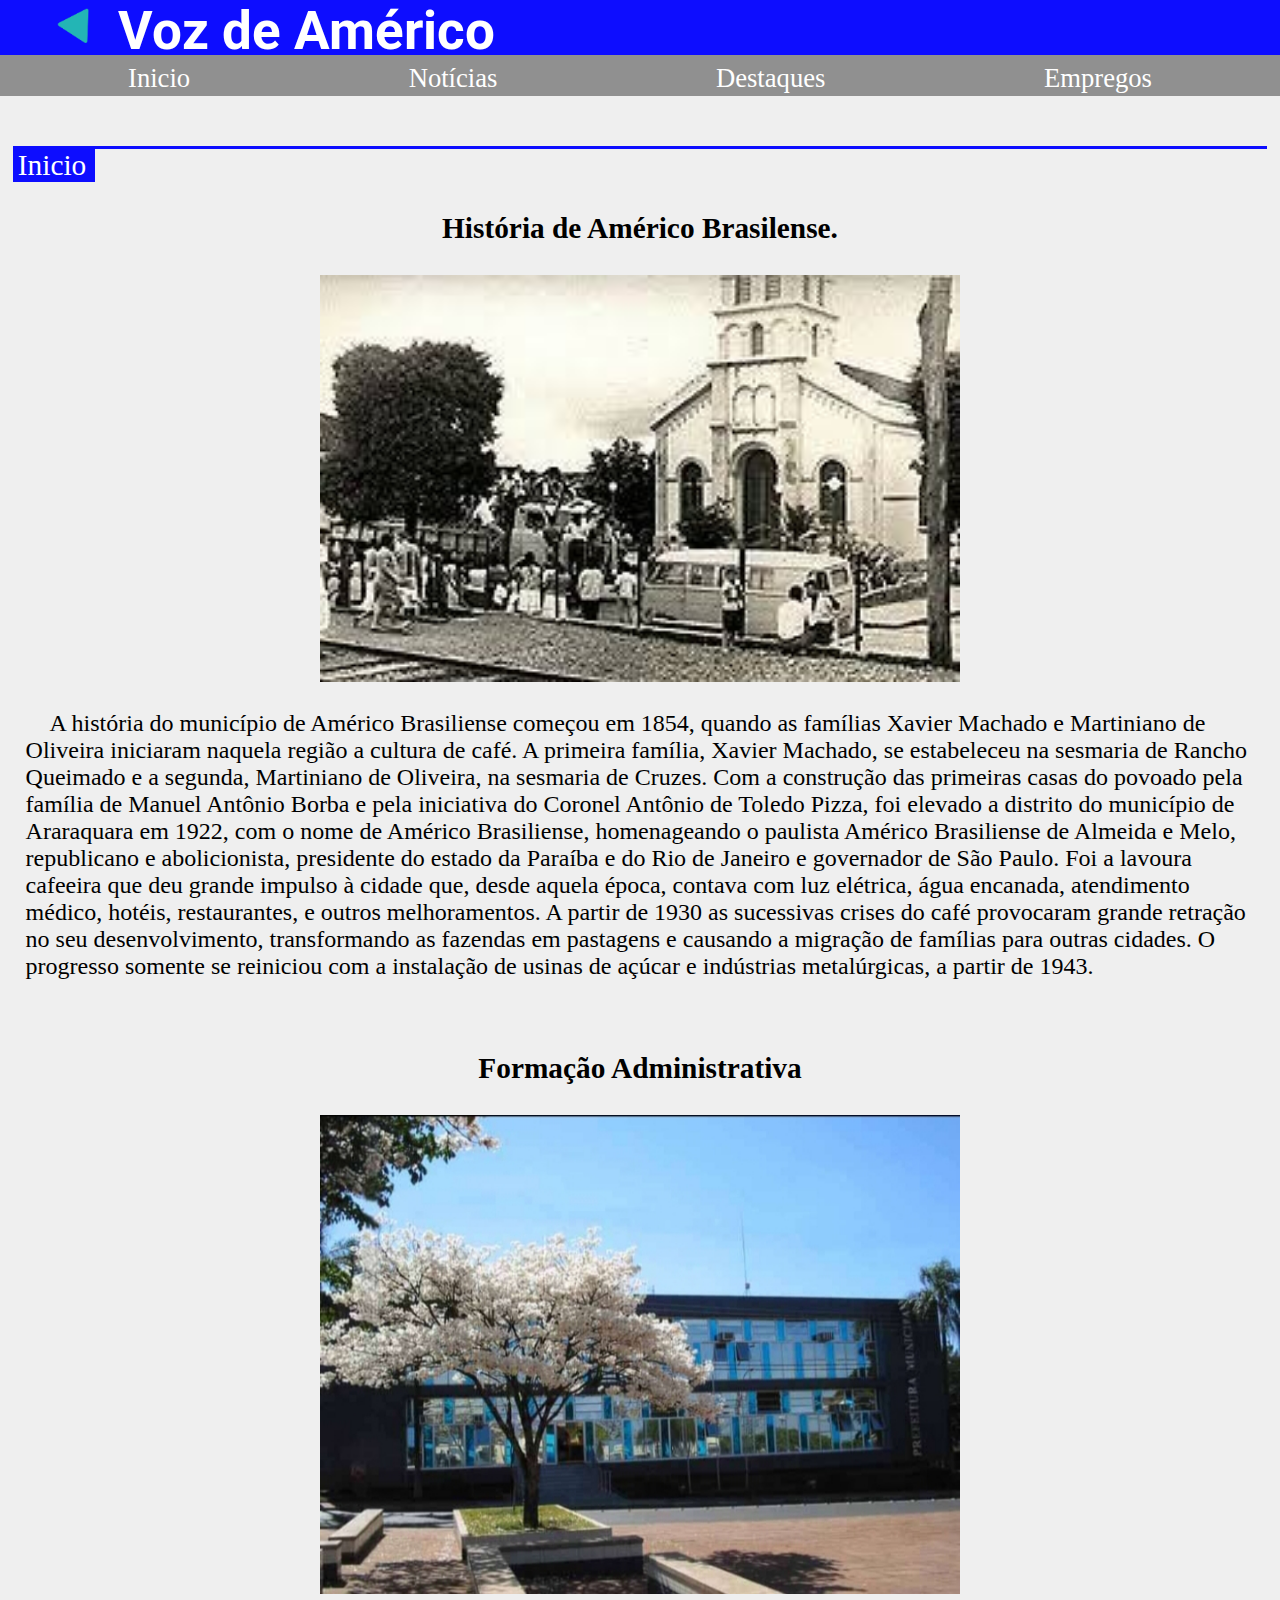
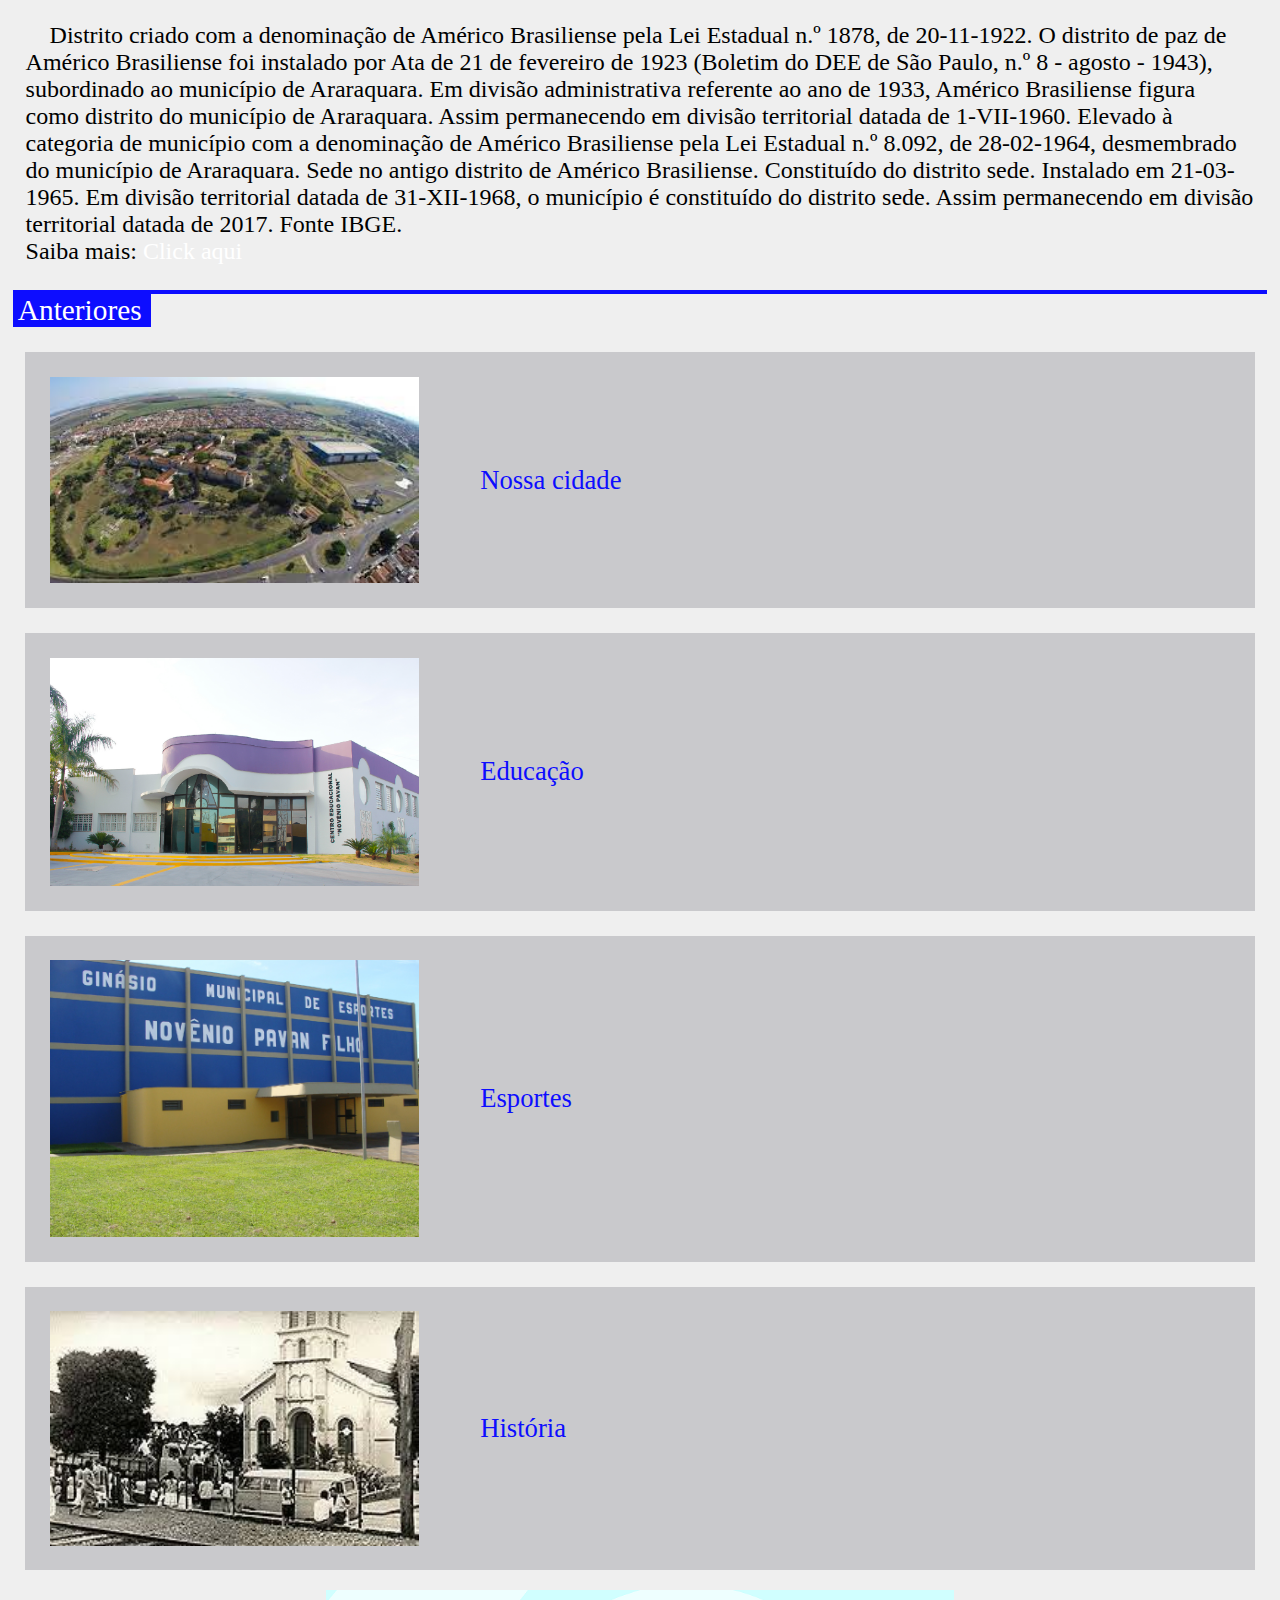
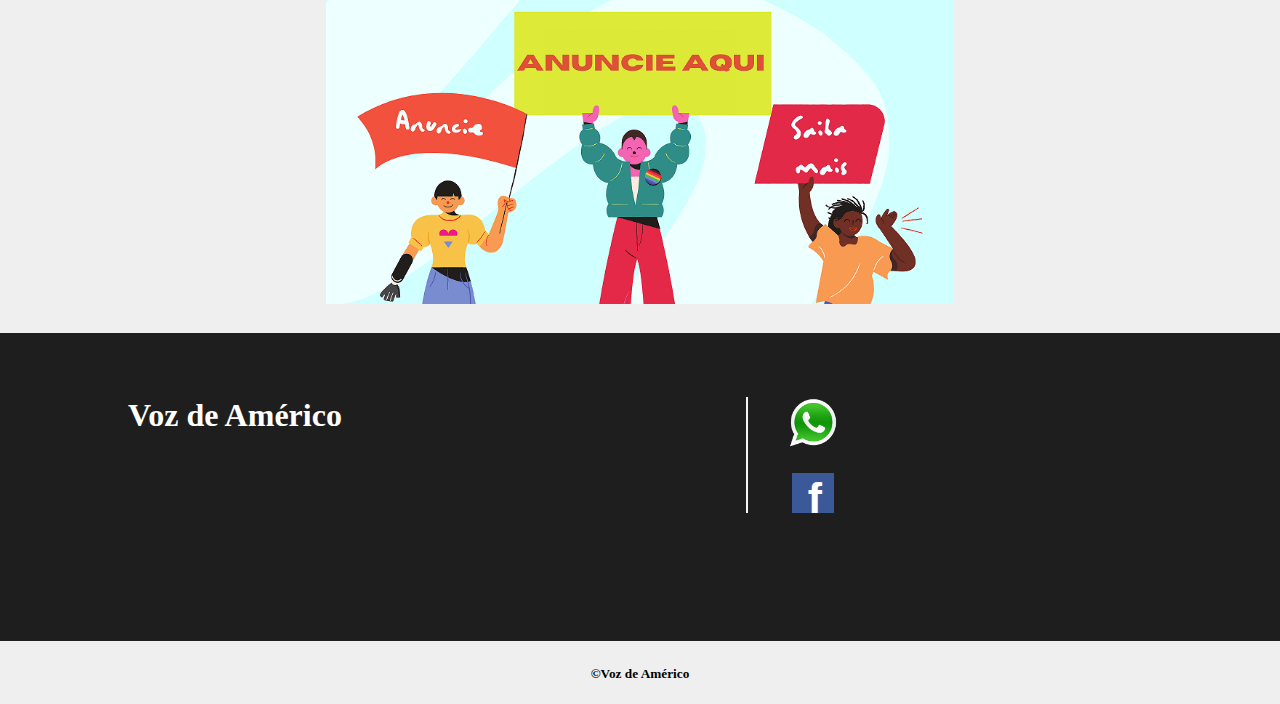
<file: index.html>
<!DOCTYPE html>
<html lang="pt-br">
<head>
    <link rel="stylesheet" href="style.css">
    <meta charset="UTF-8">
    <meta http-equiv="X-UA-Compatible" content="IE=edge">
    <meta name="viewport" content="width=device-width, initial-scale=1.0">
    <link rel="preconnect" href="https://fonts.googleapis.com">
    <link rel="preconnect" href="https://fonts.gstatic.com" crossorigin>
    <link rel="shortcut icon" href="./img/favicon.ico" type="image/x-icon">
    <link href="https://fonts.googleapis.com/css2?family=Roboto:wght@300&display=swap" rel="stylesheet">
    <title>Voz de Américo</title>
  <script src="script.js"></script>
</head><body>
    <main>
<header>
    <nav class="nan" class="nan">
<h1 class="title"><img class="logo"src="./img/logo.png">Voz de Américo  </h1>
 </nav></header>

    <button  id="close" onclick="list()"class="but">x</button> <button id="menu" class="menu" onclick="abrir()">&#9776;</button>
     <ul  id="lista"class="ul"> <li class="li">  <a href="index.html">Inicio </a>
     </li><li class="li">
         <a href="notícias.html">Notícias</a>
     </li><li class="li">
         <a href="destaques.html" id="destaque">Destaques</a>
     </li><li class="li">
         <a href="cidade.html">Empregos</a>
    </ul>
    
 <div class="sum"><span>Inicio</span></div>  
<article id="art">
    <h3>História de Américo Brasilense. </h3>
    <img src="./img/antiga.jpeg" alt="">
   
    <p class="tex1">
         &emsp;A história do município de Américo Brasiliense começou em 1854, quando as famílias Xavier Machado e Martiniano de
        Oliveira iniciaram naquela região a cultura de café. A primeira família, Xavier Machado, se estabeleceu na sesmaria de
        Rancho Queimado e a segunda, Martiniano de Oliveira, na sesmaria de Cruzes.
        Com a construção das primeiras casas do povoado pela família de Manuel Antônio Borba e pela iniciativa do Coronel
        Antônio de Toledo Pizza, foi elevado a distrito do município de Araraquara em 1922, com o nome de Américo Brasiliense,
        homenageando o paulista Américo Brasiliense de Almeida e Melo, republicano e abolicionista, presidente do estado da
        Paraíba e do Rio de Janeiro e governador de São Paulo.
        Foi a lavoura cafeeira que deu grande impulso à cidade que, desde aquela época, contava com luz elétrica, água encanada,
        atendimento médico, hotéis, restaurantes, e outros melhoramentos.
        A partir de 1930 as sucessivas crises do café provocaram grande retração no seu desenvolvimento, transformando as
        fazendas em pastagens e causando a migração de famílias para outras cidades. O progresso somente se reiniciou com a
        instalação de usinas de açúcar e indústrias metalúrgicas, a partir de 1943.</p>
        <br>
        <h3> Formação Administrativa</h3>
        <img src="./img/20210404_220006 - Copiar.jpg"><br>
      
        <p class="tex1"> &emsp;Distrito criado com a denominação de Américo Brasiliense pela Lei Estadual n.º 1878, de 20-11-1922. O distrito de
        paz de Américo Brasiliense foi instalado por Ata de 21 de fevereiro de 1923 (Boletim do DEE de São Paulo, n.º 8 - agosto
        - 1943), subordinado ao município de Araraquara.
        Em divisão administrativa referente ao ano de 1933, Américo Brasiliense figura como distrito do município de Araraquara.
        Assim permanecendo em divisão territorial datada de 1-VII-1960.
        Elevado à categoria de município com a denominação de Américo Brasiliense pela Lei Estadual n.º 8.092, de 28-02-1964,
        desmembrado do município de Araraquara. Sede no antigo distrito de Américo Brasiliense. Constituído do distrito sede.
        Instalado em 21-03-1965.
        Em divisão territorial datada de 31-XII-1968, o município é constituído do distrito sede.
        Assim permanecendo em divisão territorial datada de 2017.
        Fonte IBGE.
      <br>
        Saiba mais: <a id="font" href="https://www.americobrasiliense.sp.gov.br/site/historia-da-cidade/">Click aqui</a>
         </p>
       
</article>
</main>

<div class="div"><span>Anteriores</span>
<section class="mini">
   <a href="natal.html"> <img src="./img/vista_aerea.jpeg" alt=""><p class="p2">Nossa cidade</p></a>
</section>
<section class="mini">
    <a href="natal.html"> <img src="./img/centro_educacional.jpg" alt=""><p class="p2">Educação</p></a>
 </section>
 <section class="mini">
    <a href="esporte.html"> <img src="./img/ginasio_esportes.jpg" alt=""><p class="p2">Esportes</p></a>
 </section>
 <section class="mini">
    <a href="natal.html">  <img src="img/antiga.jpeg"><p  class="p2">História</p></a></a>
 </section>
 <section id="banner">
    <div class="div2">
        <a href="https://wa.me/message/OFPDU7YFRUAVJ1"alt="saiba mais"><img class="ads" src="./img/20210919_155120_00003.png"></a></div>
 </section></diV>
</body>
<footer>
    <h1>Voz de Américo</h1>
    
  <div>
      <a href="https://wa.me/5516988680759"><img src="./img/whatsapp-logo-icone.png"></a>
  <strong> <a class="face" href="https://www.facebook.com/vozdopovoamerico/">f</a></strong> </div><br>

</footer>
<h5 class="final">&copy;Voz de Américo   
</h5>
</html>
</file>
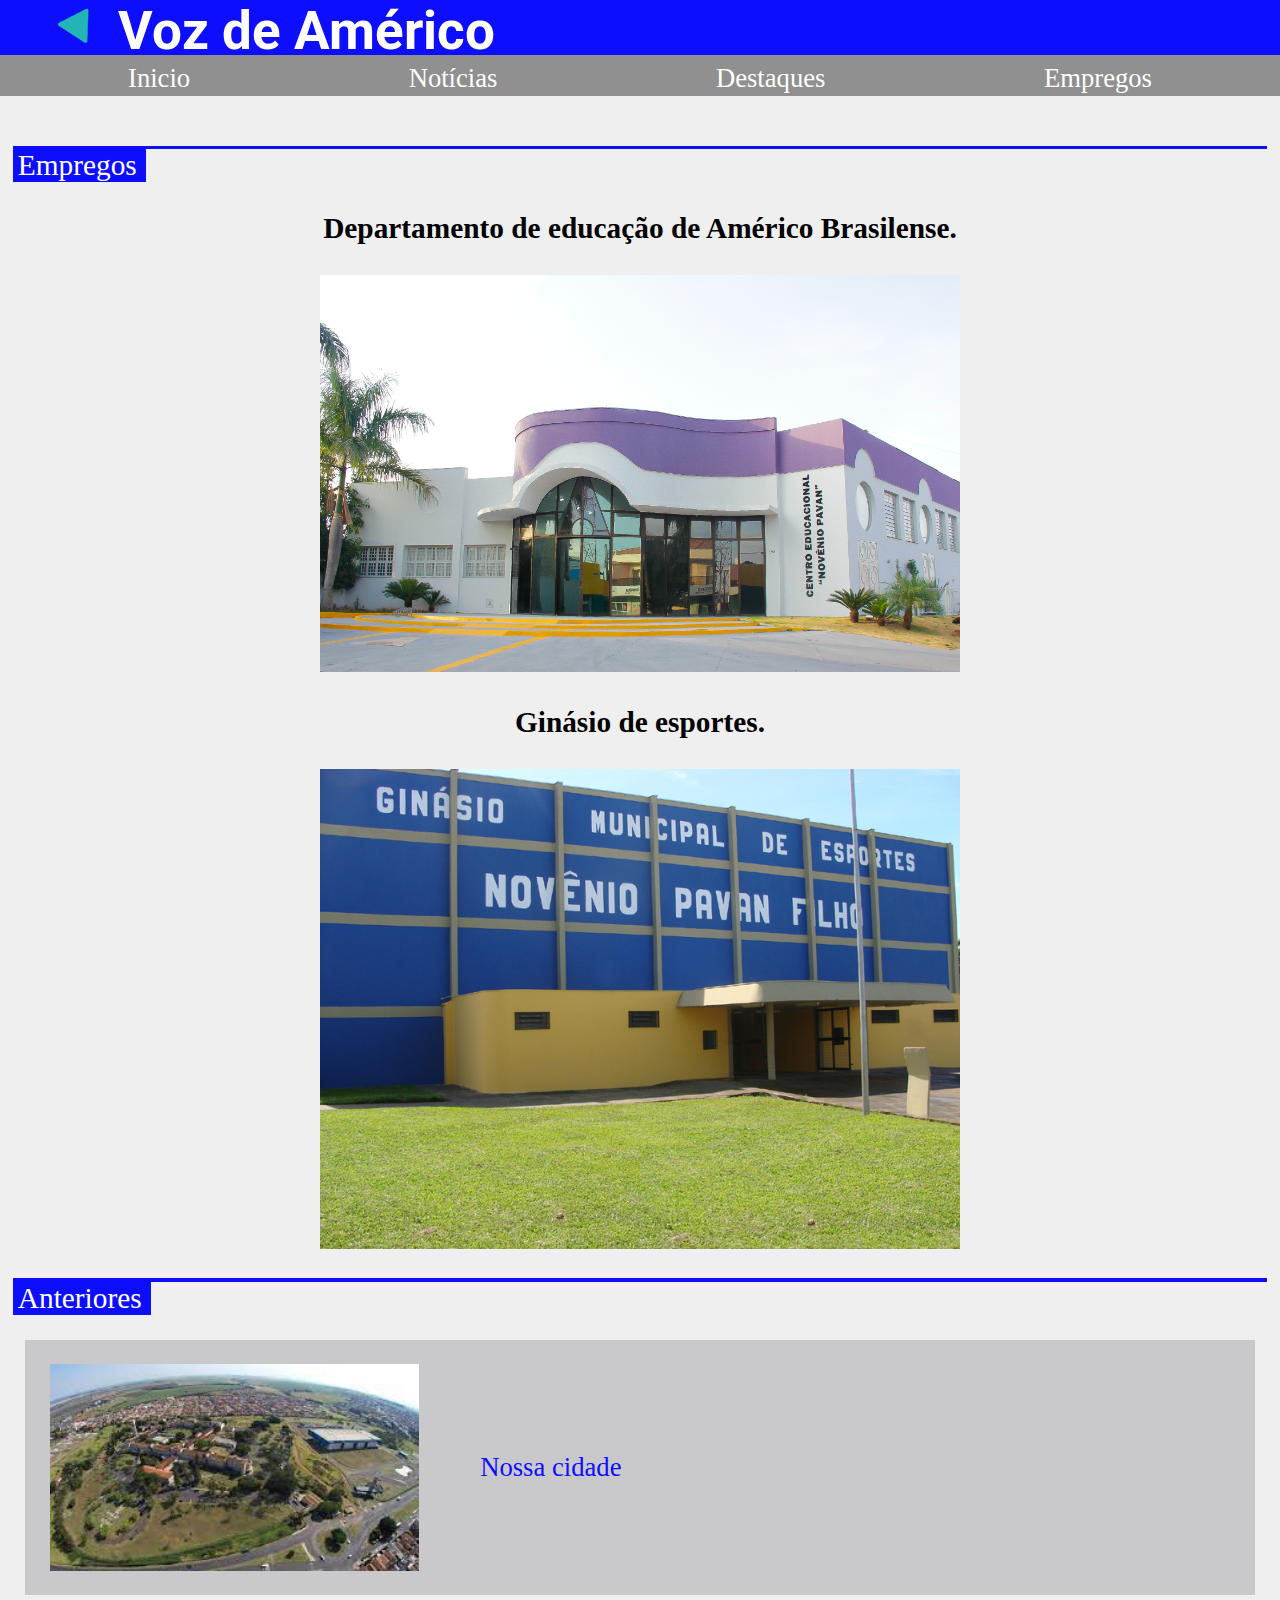
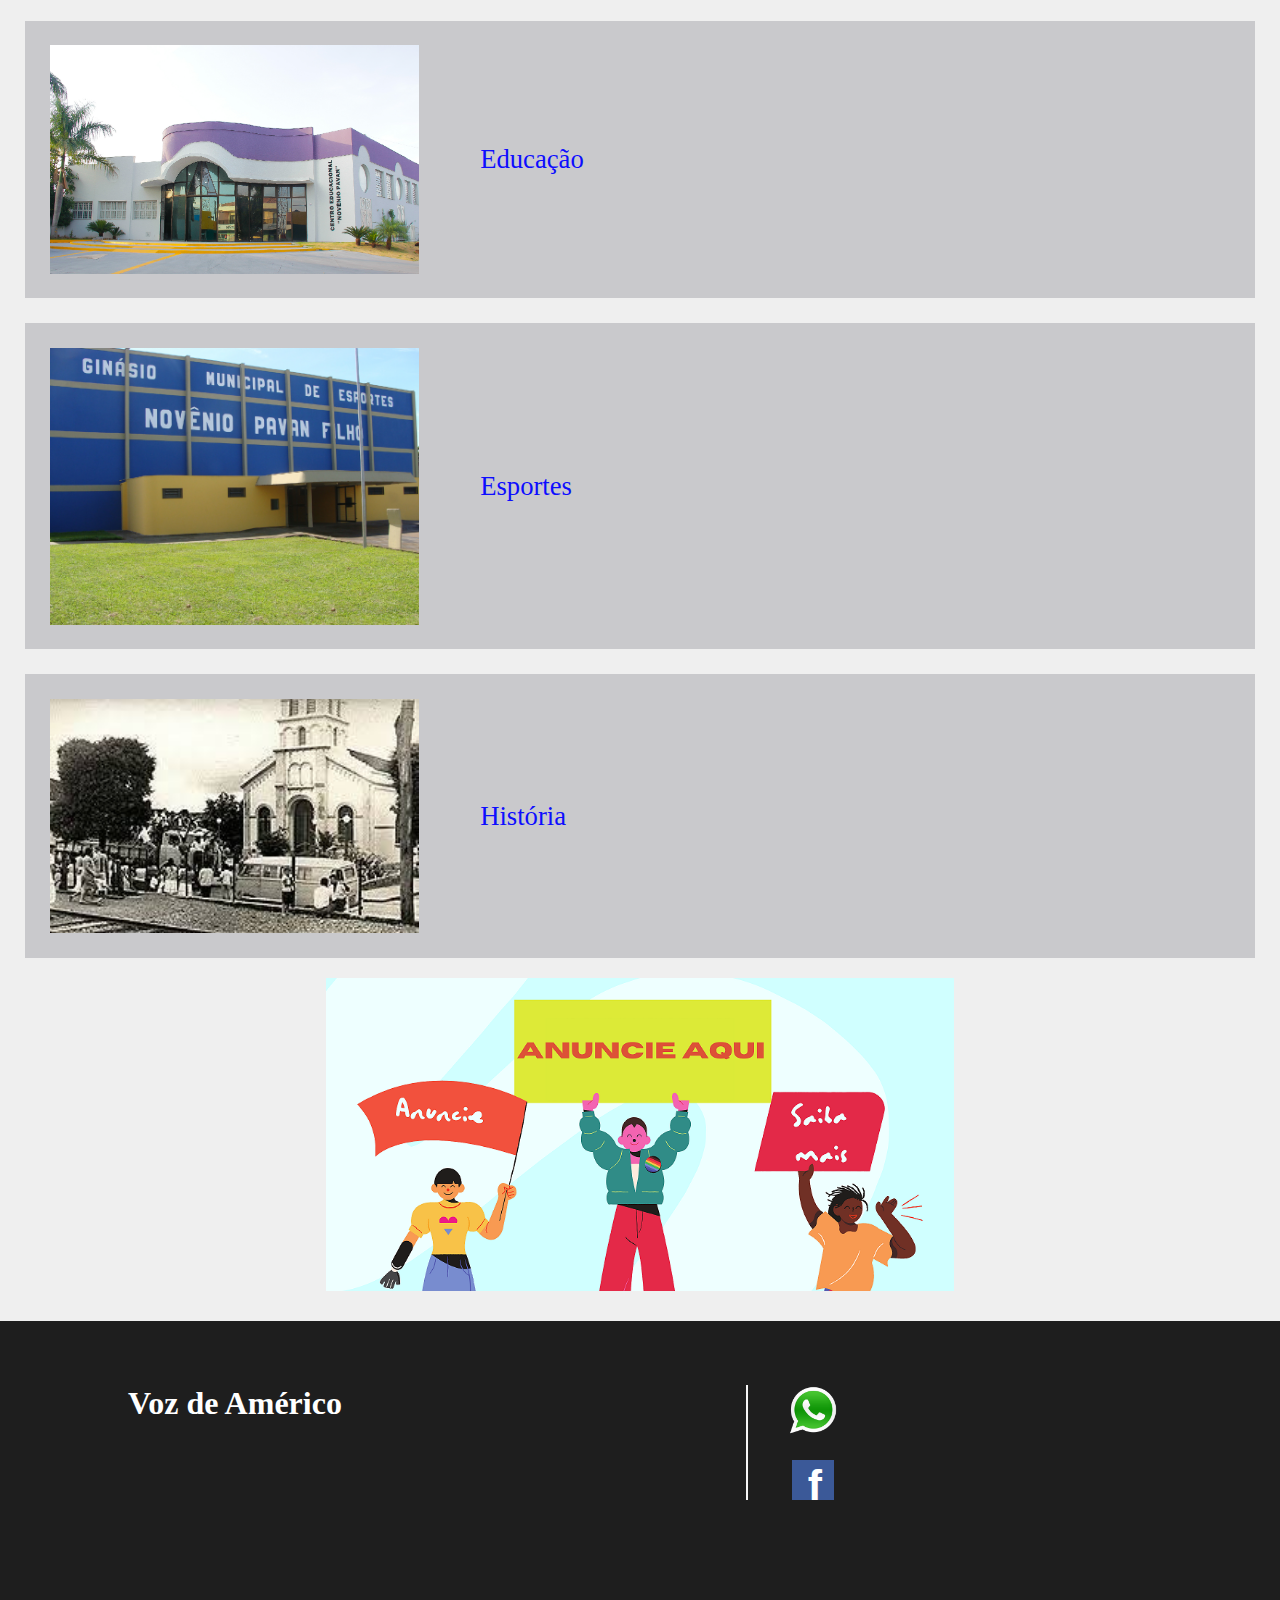
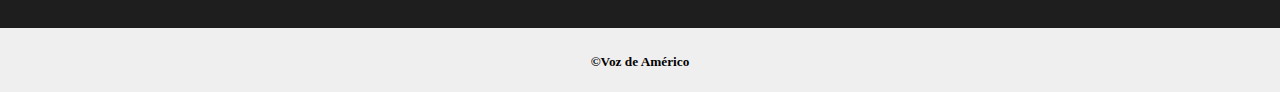
<file: cidade.html>
<!DOCTYPE html>
<html lang="pt-br">
<head>
    <link rel="stylesheet" href="style.css">
    <meta charset="UTF-8">
    <meta http-equiv="X-UA-Compatible" content="IE=edge">
    <meta name="viewport" content="width=device-width, initial-scale=1.0">
    <link rel="preconnect" href="https://fonts.googleapis.com">
    <link rel="shortcut icon" href="./img/favicon.ico" type="image/x-icon">
    <link rel="preconnect" href="https://fonts.gstatic.com" crossorigin>
    <link href="https://fonts.googleapis.com/css2?family=Roboto:wght@300&display=swap" rel="stylesheet">
    <title>Voz de Américo</title>
  <script src="script.js"></script>
</head><body>
    <main>
<header>
    <nav class="nan" class="nan">
        <h1 class="title"><img class="logo"src="./img/logo.png">Voz de Américo  </h1>
 </nav></header>

    <button  id="close" onclick="list()"class="but">x</button> <button id="menu" class="menu" onclick="abrir()">&#9776;</button>
     <ul  id="lista"class="ul"> <li class="li">  <a href="index.html">Inicio </a>
     </li><li class="li">
         <a href="notícias.html">Notícias</a>
     </li><li class="li">
         <a href="destaques.html">Destaques</a>
     </li><li class="li">
         <a href="cidade.html">Empregos</a>
    </ul>
    <div class="sum"><span>Empregos</span></div>  
   <article id="art">
      <h3> Departamento de educação de Américo Brasilense.</h3>
<img src="./img/centro_educacional.jpg">
  <h3>Ginásio de esportes.</h3>
<img src="./img/ginasio_esportes.jpg" alt="img ginásio">





   </article>




   </article>




    <div class="div"><span>Anteriores</span>
<section class="mini">
   <a href="natal.html"> <img src="./img/vista_aerea.jpeg" alt=""><p class="p2">Nossa cidade</p></a>
</section>
<section class="mini">
    <a href="natal.html"> <img src="./img/centro_educacional.jpg" alt=""><p class="p2">Educação</p></a>
 </section>
 <section class="mini">
    <a href="esporte.html"> <img src="./img/ginasio_esportes.jpg" alt=""><p class="p2">Esportes</p></a>
 </section>
 <section class="mini">
    <a href="natal.html"> <img src="./img/antiga.jpeg" ><p  class="p2">História</p></a></a>
 </section>
 <section id="banner">
    <div class="div2">
        <a href=""alt="saiba mais"></a><img class="ads" src="./img/20210919_155120_00003.png"></div>
 </section></div>
</body>
<footer>
    <h1>Voz de Américo</h1>
    
  <div>
      <a href="https://wa.me/5516988680759"><img src="./img/whatsapp-logo-icone.png"></a>
    <a class="face" href="https://www.facebook.com/vozdopovoamerico/"><strong>f</strong></a></div><br>

</footer>
<h5 class="final">&copy;Voz de Américo   
</h5>
</html>
</file>
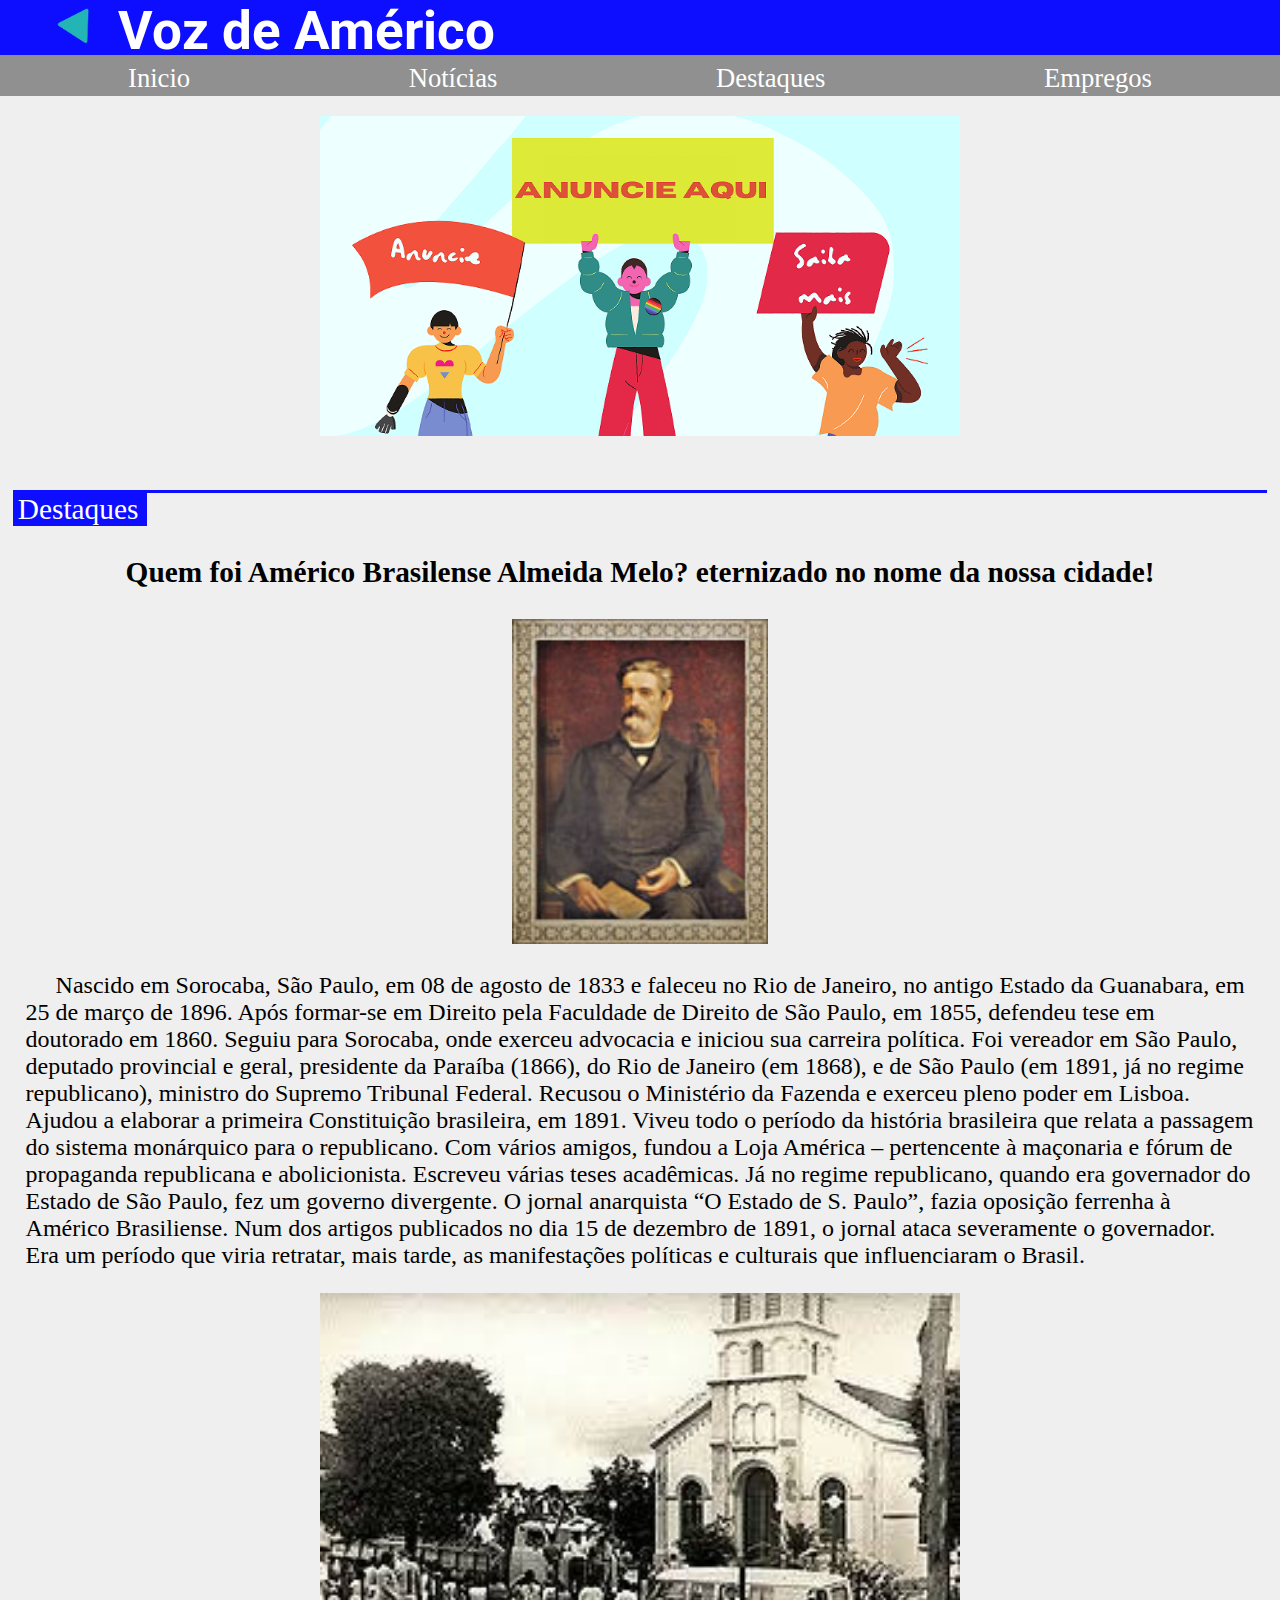
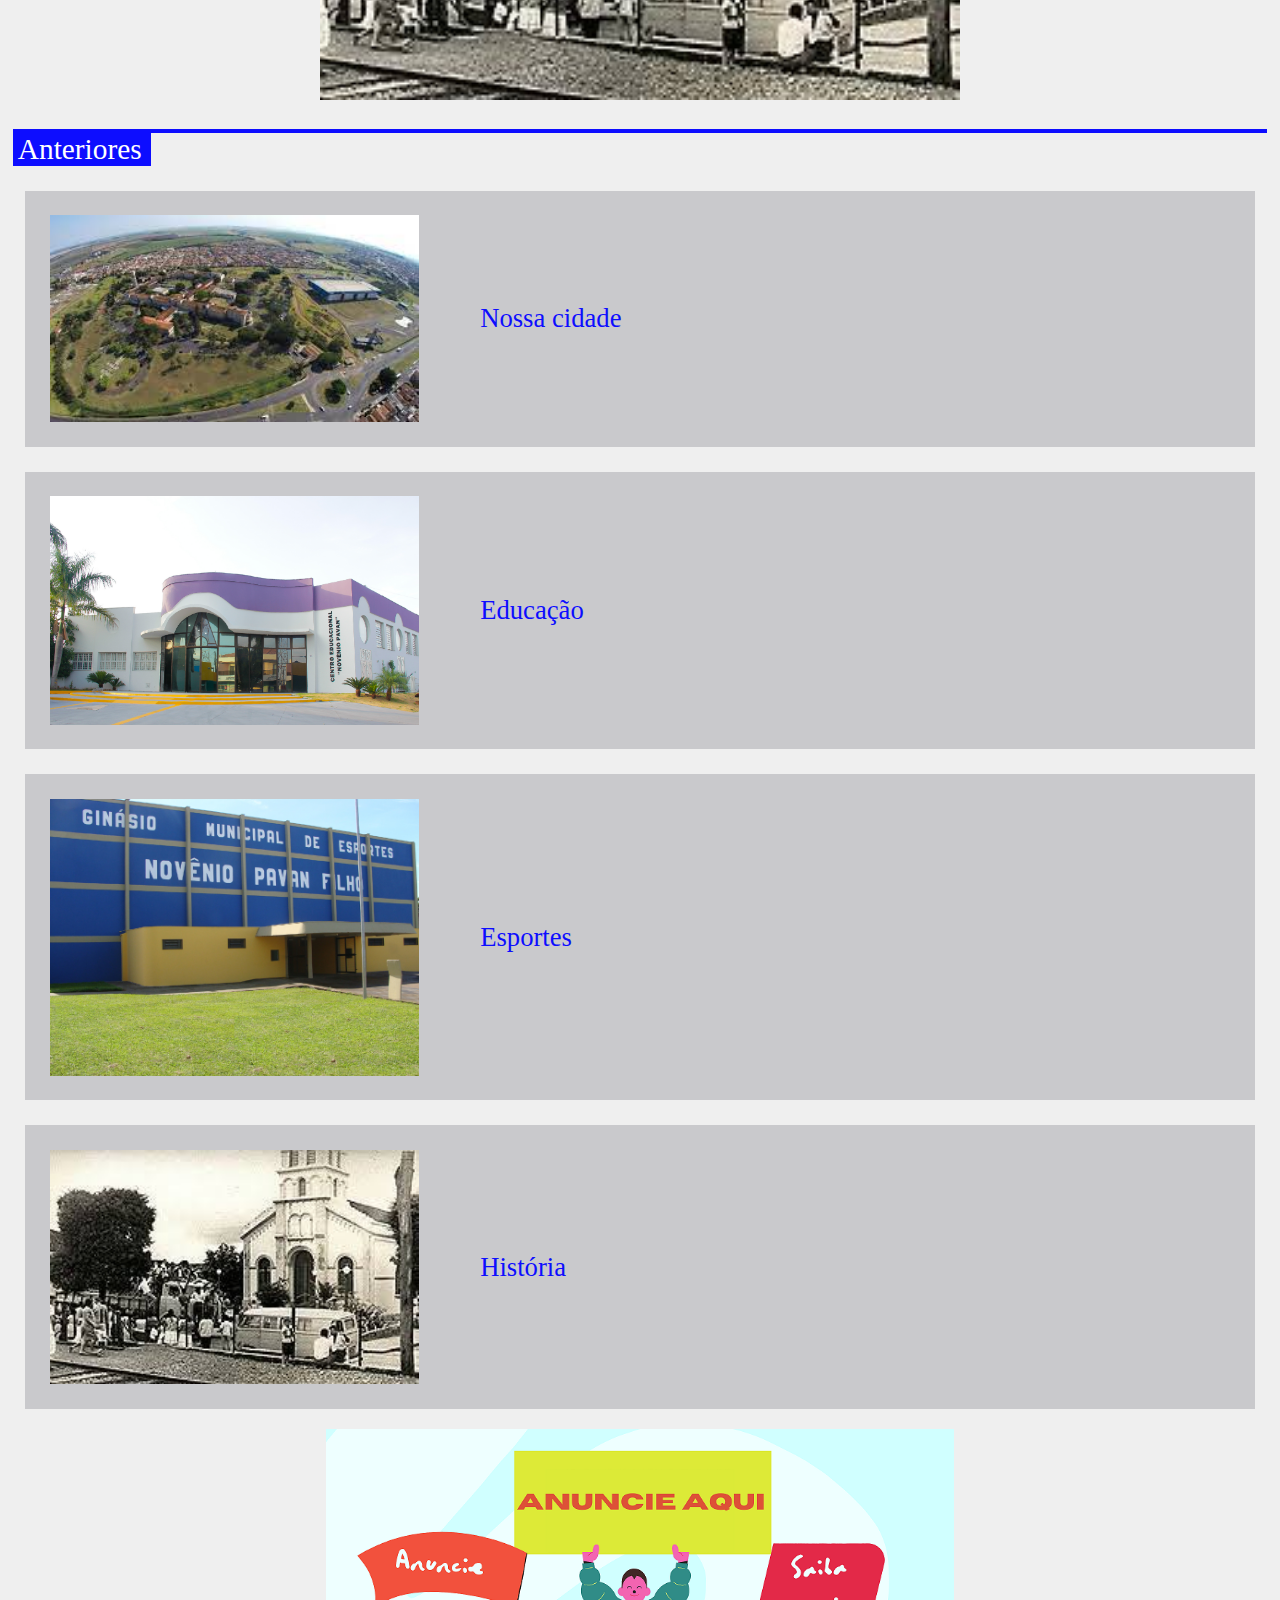
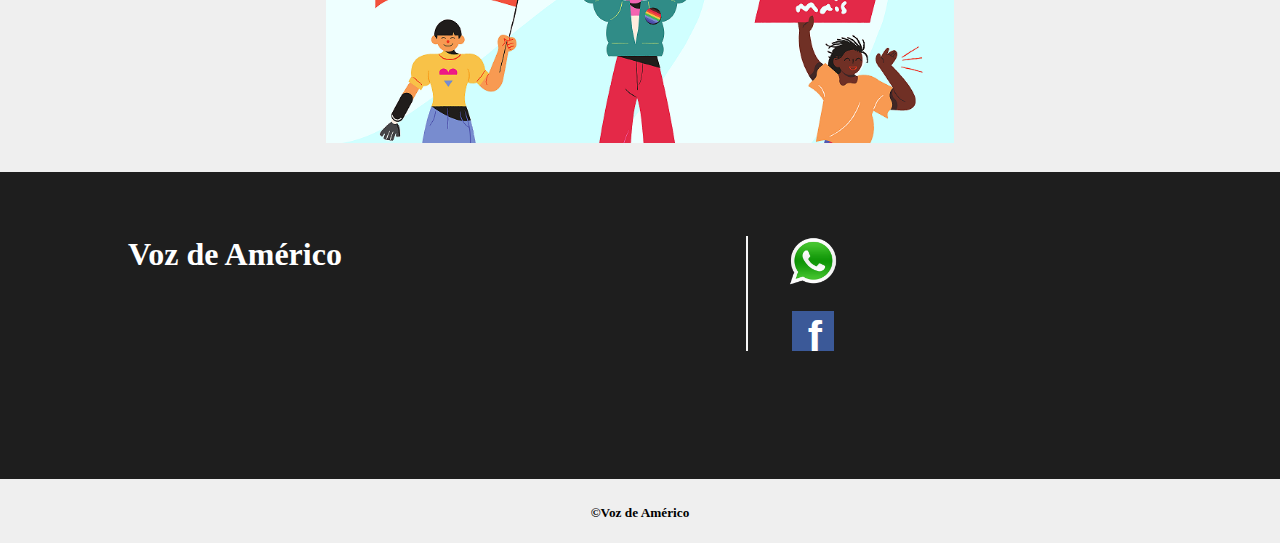
<file: destaques.html>
<!DOCTYPE html>
<html lang="pt-br">
<head>
    <link rel="stylesheet" href="style.css">
    <meta charset="UTF-8">
    <meta http-equiv="X-UA-Compatible" content="IE=edge">
    <meta name="viewport" content="width=device-width, initial-scale=1.0">
    <link rel="preconnect" href="https://fonts.googleapis.com">
    <link rel="shortcut icon" href="./img/favicon.ico" type="image/x-icon">
    <link rel="preconnect" href="https://fonts.gstatic.com" crossorigin>
    <link href="https://fonts.googleapis.com/css2?family=Roboto:wght@300&display=swap" rel="stylesheet">
    <title>Voz de Américo</title>
  <script src="script.js"></script>
</head><body>
    <main>
<header>
    <nav  class="nan">
        <h1 class="title"><img class="logo"src="./img/logo.png">Voz de Américo  </h1>
 </nav></header>

    <button  id="close" onclick="list()"class="but">x</button> <button id="menu" class="menu" onclick="abrir()">&#9776;</button>
     <ul  id="lista"class="ul"> <li class="li">  <a href="index.html">Inicio </a>
     </li><li class="li">
         <a href="notícias.html">Notícias</a>
     </li><li class="li">
         <a href="destaques.html">Destaques</a>
     </li><li class="li">
         <a href="cidade.html">Empregos</a>
    </ul>
    <div class="div2">
        <a href=""alt="saiba mais"></a><img class="ads" src="./img/20210919_155120_00003.png"></div>
    <div class="sum"><span>Destaques</span></div>  
    <article id="art">
        
            <h3>Quem foi Américo Brasilense Almeida Melo? eternizado no nome da nossa cidade!</h3>
            <img class="ame" src="./img/retrato-americo-brasiliense-almeida-melo.jpg" alt="">
            <p class="tex1">  &emsp;
            Nascido em Sorocaba, São Paulo, em 08 de agosto de 1833 e faleceu no Rio de Janeiro,
            no antigo Estado da Guanabara, em 25 de março de 1896.
            Após formar-se em Direito pela Faculdade de Direito de São Paulo, em 1855,
            defendeu tese em doutorado em 1860. Seguiu para Sorocaba, onde exerceu advocacia
            e iniciou sua carreira política. Foi vereador em São Paulo,
            deputado provincial e geral, presidente da Paraíba (1866), do Rio de Janeiro (em 1868),
            e de São Paulo (em 1891, já no regime republicano),
            ministro do Supremo Tribunal Federal.
            Recusou o Ministério da Fazenda e exerceu pleno poder em Lisboa.
            Ajudou a elaborar a primeira Constituição brasileira, em 1891.
            Viveu todo o período da história brasileira que relata a passagem do
            sistema monárquico para o republicano.
            Com vários amigos, fundou a Loja América – pertencente à maçonaria e fórum de propaganda republicana e abolicionista.
            Escreveu várias teses acadêmicas.
            Já no regime republicano, quando era governador do Estado de São Paulo,
            fez um governo divergente. O jornal anarquista “O Estado de S. Paulo”,
            fazia oposição ferrenha à Américo Brasiliense.
            Num dos artigos publicados no dia 15 de dezembro de 1891,
            o jornal ataca severamente o governador. Era um período que viria retratar,
            mais tarde, as manifestações políticas e culturais que influenciaram o Brasil.
            
            </p>
            <img src="img/antiga.jpeg">
    </article>
    <div class="div"><span>Anteriores</span>
<section class="mini">
   <a href="natal.html">    <img src="./img/vista_aerea.jpeg" alt=""><p class="p2">Nossa cidade</p></a>
</section>
<section class="mini">
    <a href="natal.html"> <img src="./img/centro_educacional.jpg" alt=""><p class="p2">Educação</p></a>
 </section>
 <section class="mini">
    <a href="esporte.html"> <img src="./img/ginasio_esportes.jpg" alt=""><p class="p2">Esportes</p></a>
 </section>
 <section class="mini">
    <a href="natal.html"> <img src="./img/antiga.jpeg" ><p  class="p2">História</p></a></a>
 </section>
 <section id="banner">
    <div class="div2">
        <a href=""alt="saiba mais"></a><img class="ads" src="./img/20210919_155120_00003.png"></div>
 </section></div>
</body>
<footer>
    <h1>Voz de Américo</h1>
    
  <div>
      <a href="https://wa.me/5516988680759"><img src="./img/whatsapp-logo-icone.png"></a>
    <a class="face" href="https://www.facebook.com/vozdopovoamerico/"><strong>f</strong></a></div><br>

</footer>
<h5 class="final">&copy;Voz de Américo   
</h5>
</html>
</file>
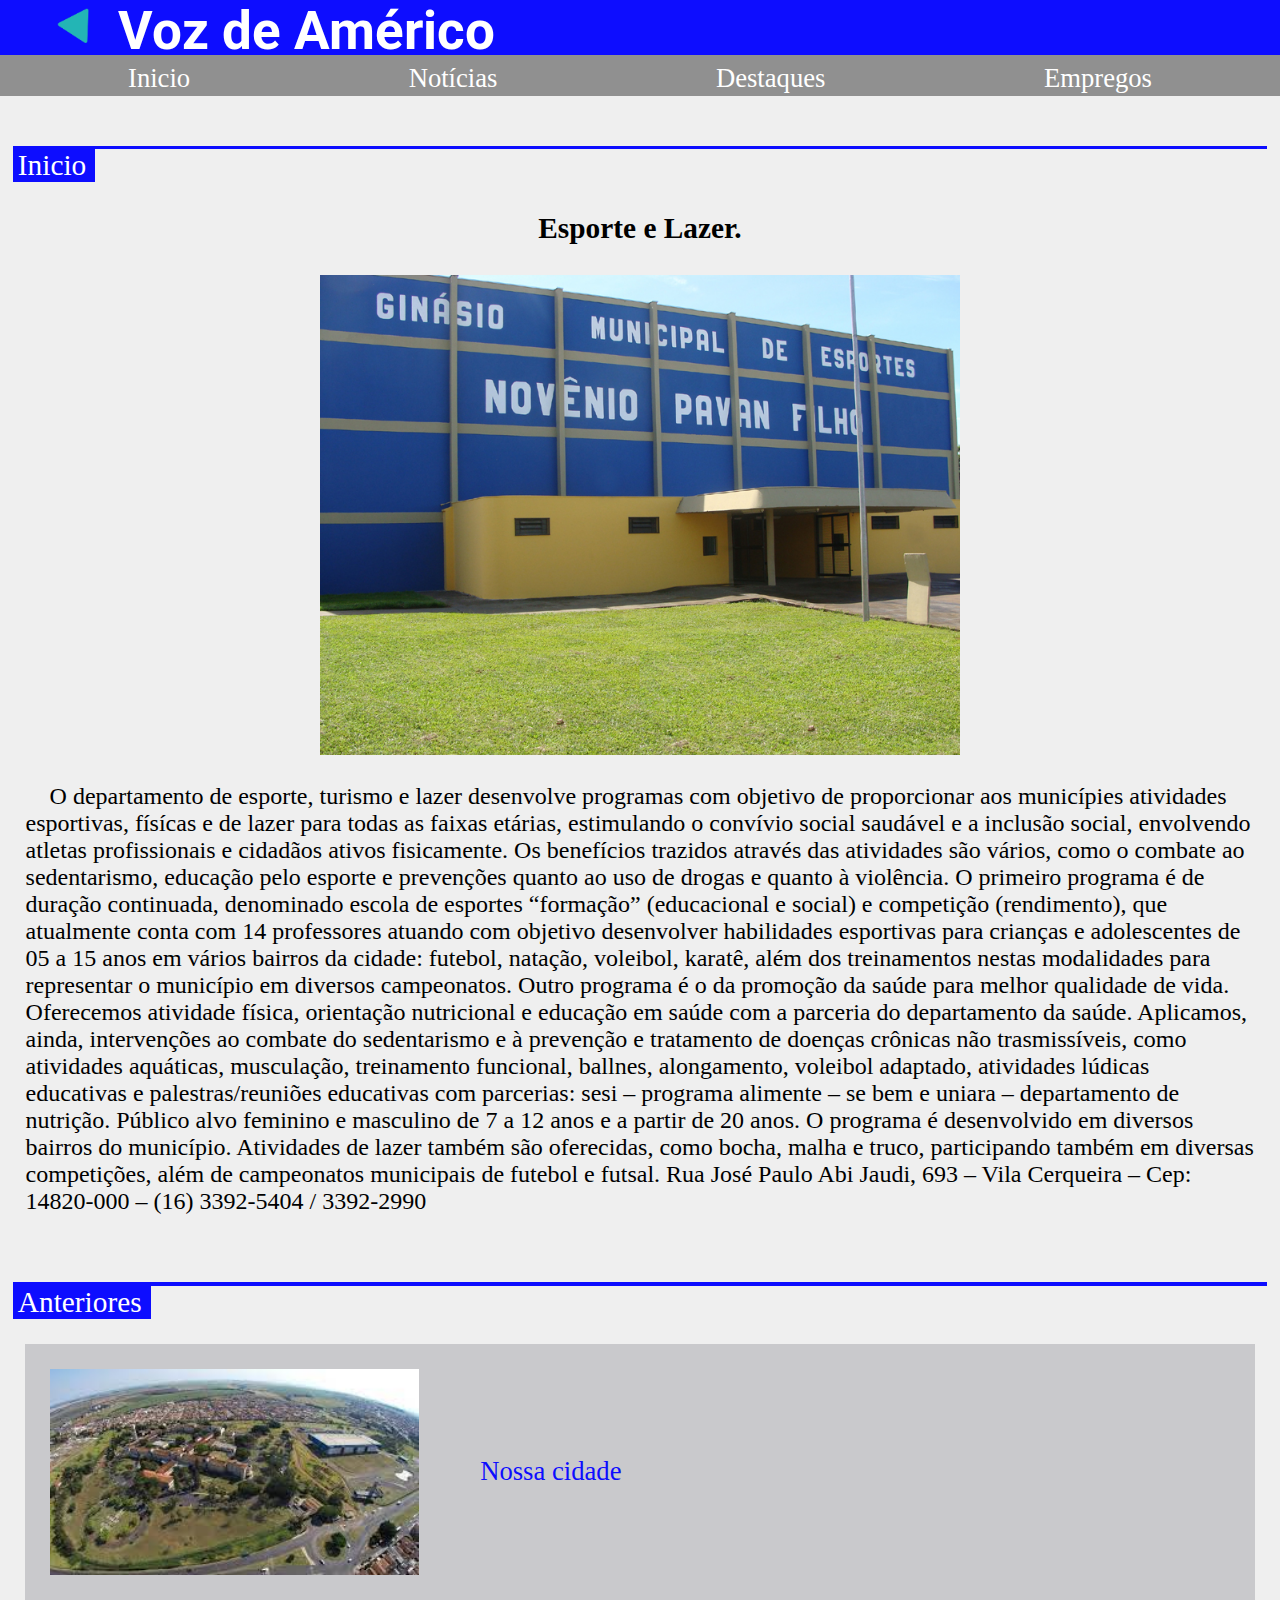
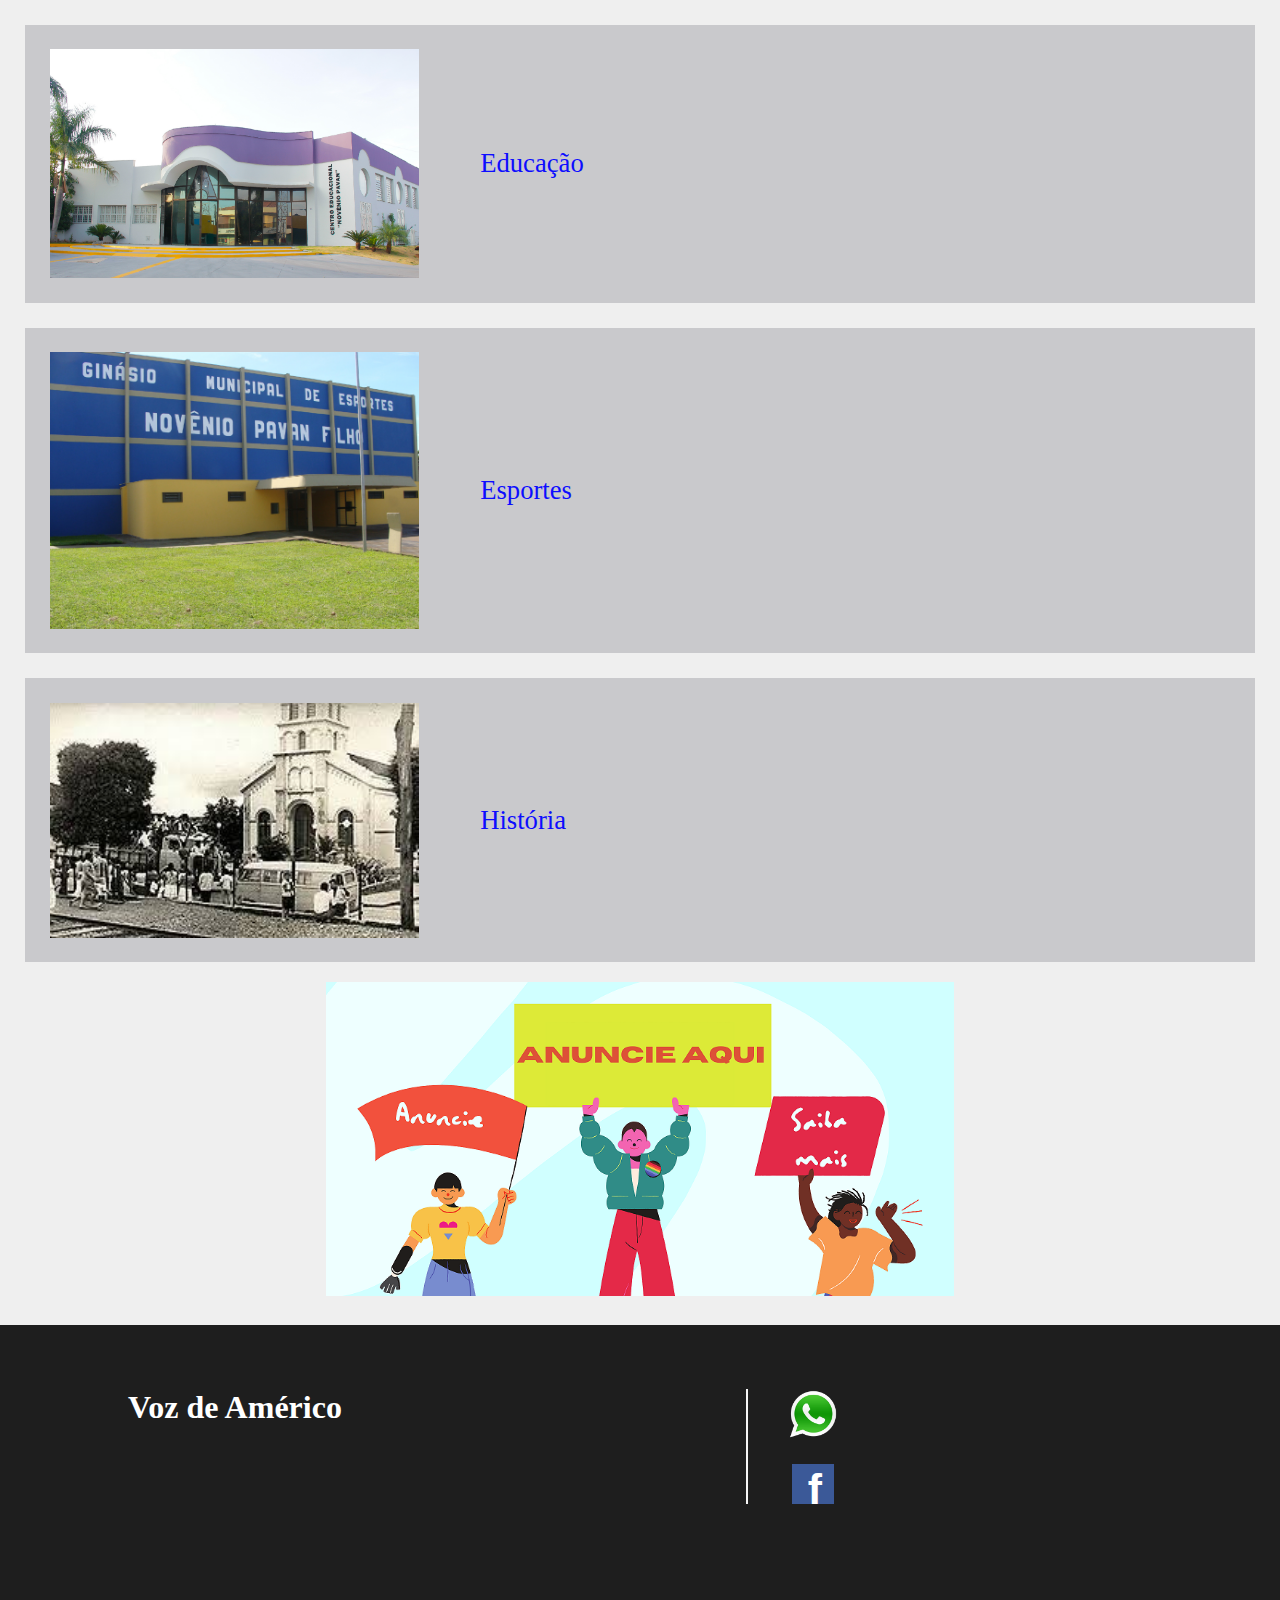
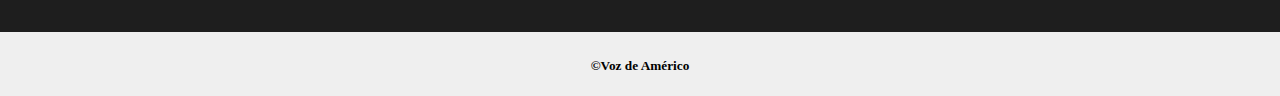
<file: esporte.html>
<!DOCTYPE html>
<html lang="pt-br">
<head>
    <link rel="stylesheet" href="style.css">
    <meta charset="UTF-8">
    <meta http-equiv="X-UA-Compatible" content="IE=edge">
    <meta name="viewport" content="width=device-width, initial-scale=1.0">
    <link rel="preconnect" href="https://fonts.googleapis.com">
    <link rel="preconnect" href="https://fonts.gstatic.com" crossorigin>
    <link rel="shortcut icon" href="./img/favicon.ico" type="image/x-icon">
    <link href="https://fonts.googleapis.com/css2?family=Roboto:wght@300&display=swap" rel="stylesheet">
    <title>Voz de Américo</title>
  <script src="script.js"></script>
</head><body>
    <main>
<header>
    <nav class="nan" class="nan">
        <h1 class="title"><img class="logo"src="./img/logo.png">Voz de Américo  </h1>
 </nav></header>

    <button  id="close" onclick="list()"class="but">x</button> <button id="menu" class="menu" onclick="abrir()">&#9776;</button>
     <ul  id="lista"class="ul"> <li class="li">  <a href="index.html">Inicio </a>
     </li><li class="li">
         <a href="notícias.html">Notícias</a>
     </li><li class="li">
         <a href="destaques.html">Destaques</a>
     </li><li class="li">
         <a href="cidade.html">Empregos</a>
    </ul>
    
 <div class="sum"><span>Inicio</span></div>  
<article id="art">
    <h3>Esporte e Lazer. </h3>
    <img src="./img/ginasio_esportes.jpg" alt="ginásio-de-esportes">
   
    <p class="tex1">
         &emsp;O departamento de esporte, turismo e lazer desenvolve programas com objetivo de proporcionar aos municípies atividades esportivas, físícas e de lazer para todas as faixas etárias, estimulando o convívio social saudável e a inclusão social, envolvendo atletas profissionais e cidadãos ativos fisicamente. Os benefícios trazidos através das atividades são vários, como o combate ao sedentarismo, educação pelo esporte e prevenções quanto ao uso de drogas e quanto à violência.

         O primeiro programa é de duração continuada, denominado escola de esportes “formação” (educacional e social) e competição (rendimento), que atualmente conta com 14 professores atuando com objetivo desenvolver habilidades esportivas para crianças e adolescentes de 05 a 15 anos em vários bairros da cidade: futebol, natação, voleibol, karatê, além dos treinamentos nestas modalidades para representar o município em diversos campeonatos.
         
         Outro programa é o da promoção da saúde para melhor qualidade de vida. Oferecemos atividade física, orientação nutricional e educação em saúde com a parceria do departamento da saúde. Aplicamos, ainda, intervenções ao combate do sedentarismo e à prevenção e tratamento de doenças crônicas não trasmissíveis, como atividades aquáticas, musculação, treinamento funcional, ballnes, alongamento, voleibol adaptado, atividades lúdicas educativas e palestras/reuniões educativas com parcerias: sesi – programa alimente – se bem e uniara – departamento de nutrição.
         
         Público alvo feminino e masculino de 7 a 12 anos e a partir de 20 anos. O programa é desenvolvido em diversos bairros do município.
         
         Atividades de lazer também são oferecidas, como bocha, malha e truco, participando também em diversas competições, além de campeonatos municipais de futebol e futsal.
         
         Rua José Paulo Abi Jaudi, 693 – Vila Cerqueira – Cep: 14820-000 – (16) 3392-5404 / 3392-2990</p>
        <br>
      
        
         </p>
       
</article>
</main>

<div class="div"><span>Anteriores</span>
<section class="mini">
   <a href="natal.html"> <img src="./img/vista_aerea.jpeg" alt=""><p class="p2">Nossa cidade</p></a>
</section>
<section class="mini">
    <a href="natal.html"> <img src="./img/centro_educacional.jpg" alt=""><p class="p2">Educação</p></a>
 </section>
 <section class="mini">
    <a href="esporte.html"> <img src="./img/ginasio_esportes.jpg" alt=""><p class="p2">Esportes</p></a>
 </section>
 <section class="mini">
    <a href="natal.html">  <img src="img/antiga.jpeg"><p  class="p2">História</p></a></a>
 </section>
 <section id="banner">
    <div class="div2">
        <a href="https://wa.me/message/OFPDU7YFRUAVJ1"alt="saiba mais"><img class="ads" src="./img/20210919_155120_00003.png"></a></div>
 </section></diV>
</body>
<footer>
    <h1>Voz de Américo</h1>
    
  <div>
      <a href="https://wa.me/5516988680759"><img src="./img/whatsapp-logo-icone.png"></a>
    <a class="face" href="https://www.facebook.com/vozdopovoamerico/"><strong>f</strong></a></div><br>

</footer>
<h5 class="final">&copy;Voz de Américo   
</h5>
</html>
</file>
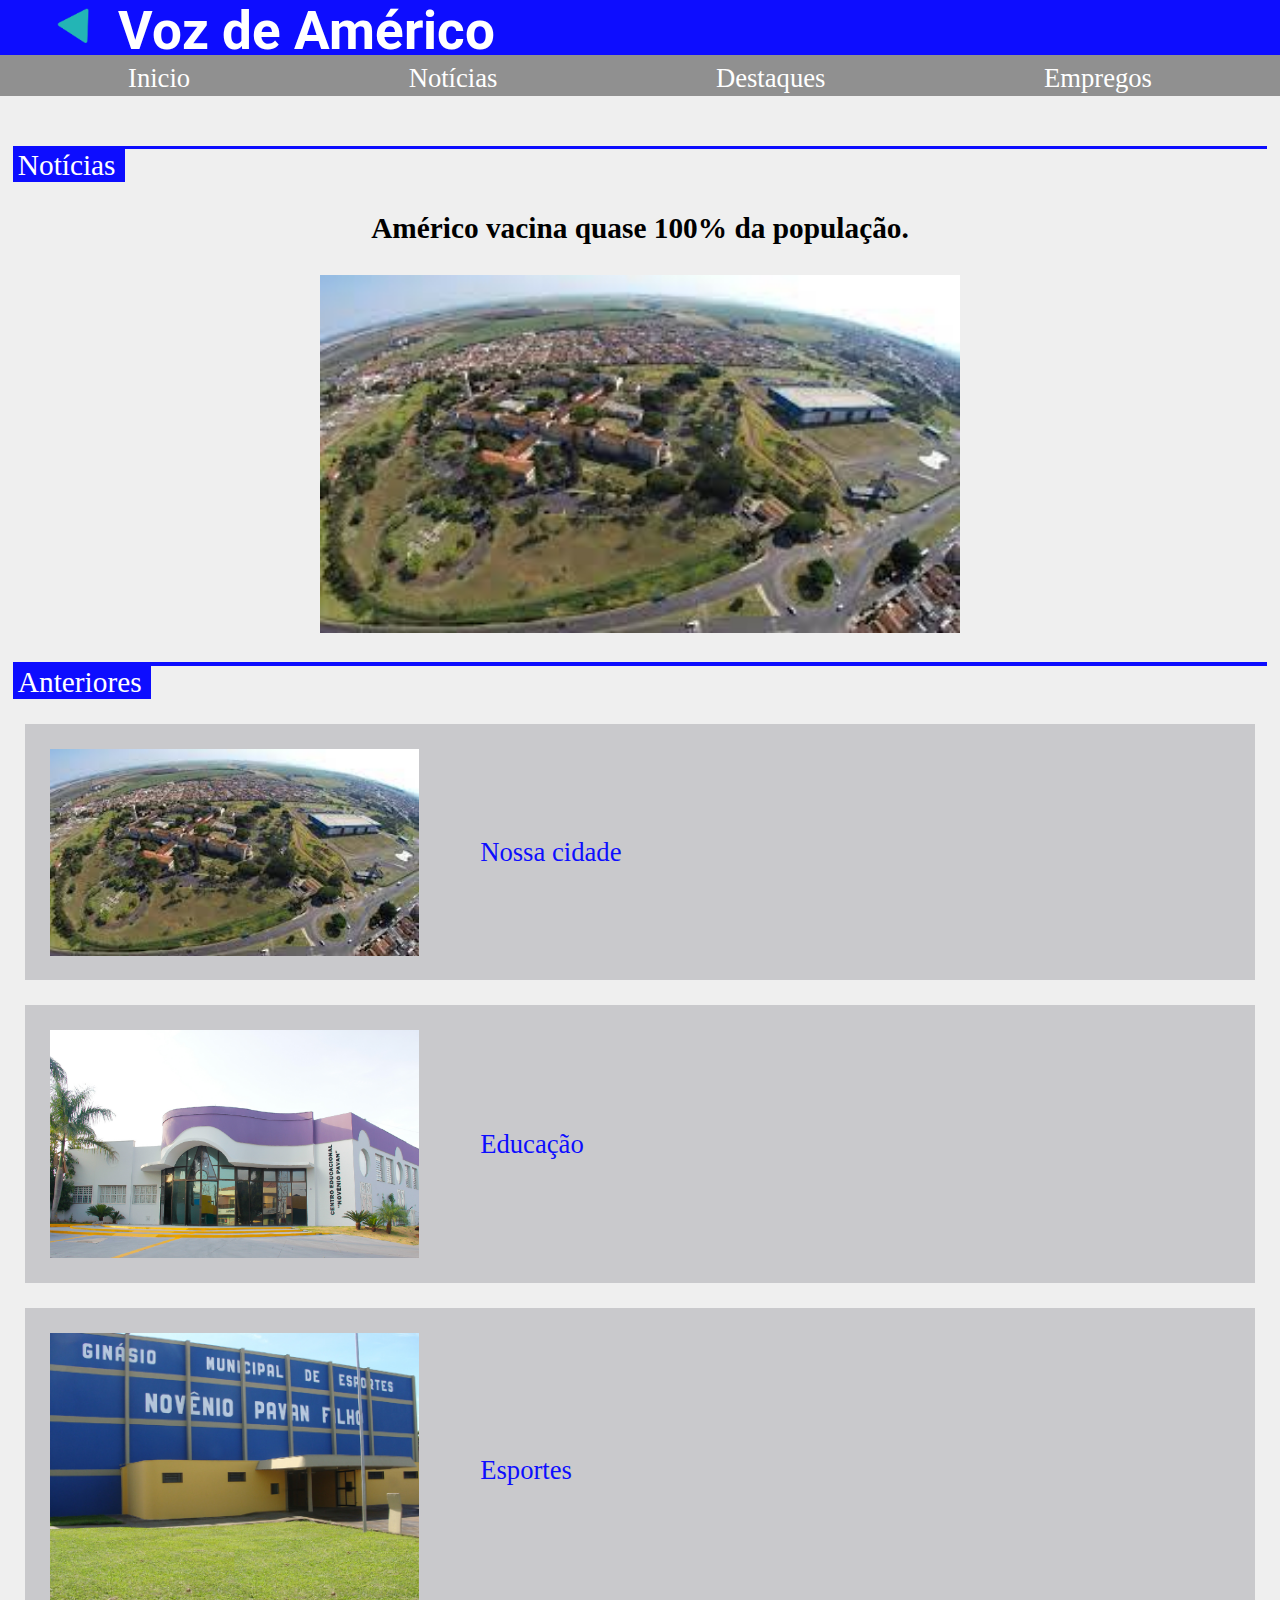
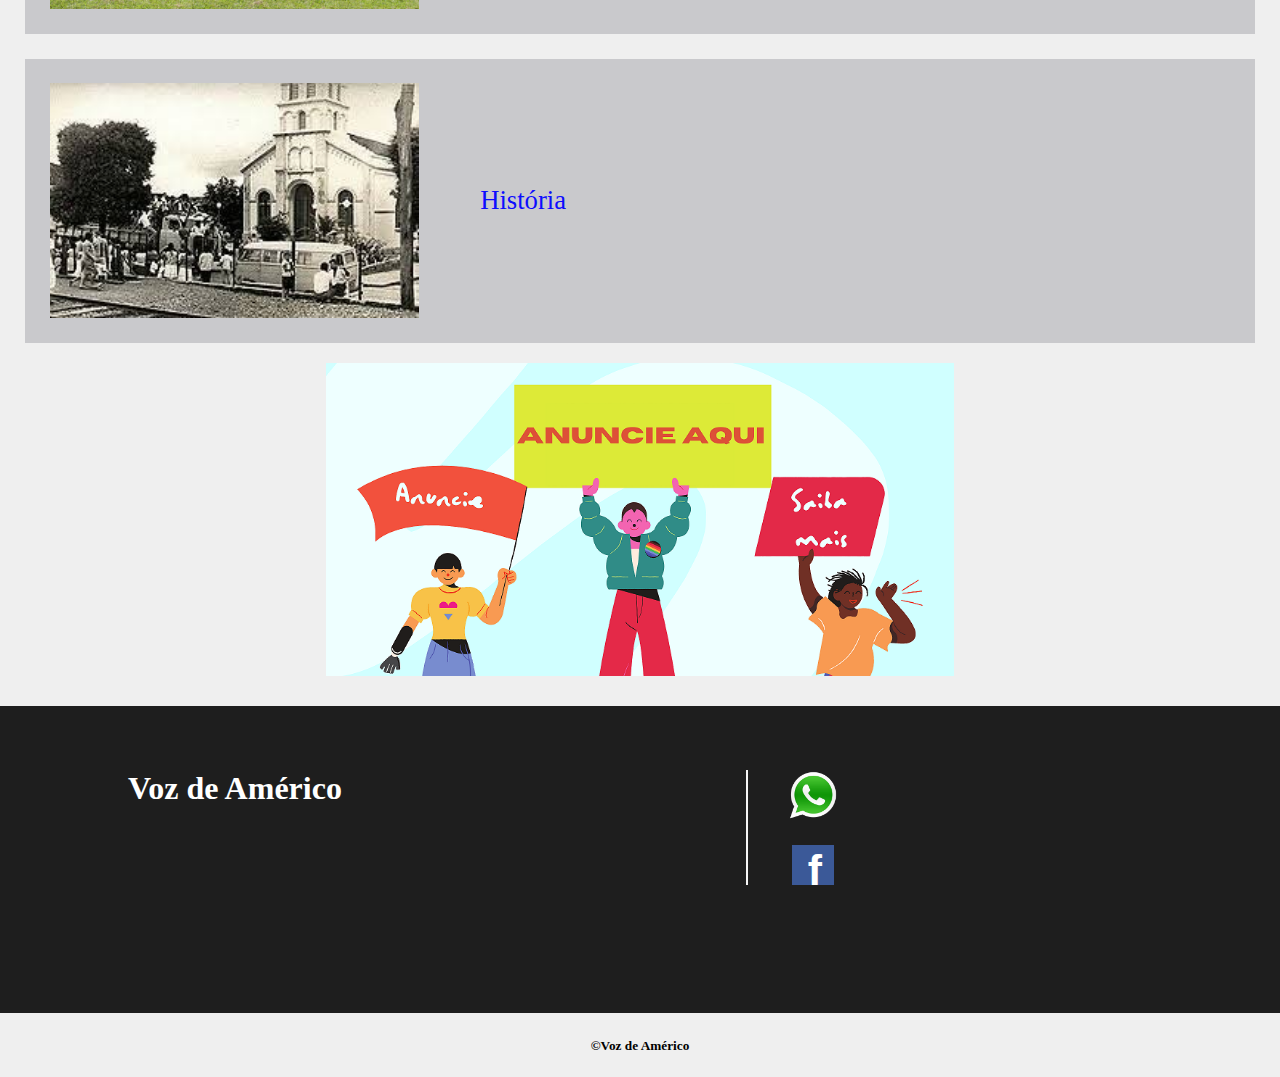
<file: notícias.html>
<!DOCTYPE html>
<html lang="pt-br">
<head>
    <link rel="stylesheet" href="style.css">
    <meta charset="UTF-8">
    <meta http-equiv="X-UA-Compatible" content="IE=edge">
    <meta name="viewport" content="width=device-width, initial-scale=1.0">
    <link rel="preconnect" href="https://fonts.googleapis.com">
    <link rel="preconnect" href="https://fonts.gstatic.com" crossorigin>
    <link rel="shortcut icon" href="./img/favicon.ico" type="image/x-icon">
    <link href="https://fonts.googleapis.com/css2?family=Roboto:wght@300&display=swap" rel="stylesheet">
    <title>Voz de Américo</title>
  <script src="script.js"></script>
</head><body>
    <main>
<header>
    <nav class="nan" class="nan">
        <h1 class="title"><img class="logo"src="./img/logo.png">Voz de Américo  </h1>
 </nav></header>

    <button  id="close" onclick="list()"class="but">x</button> <button id="menu" class="menu" onclick="abrir()">&#9776;</button>
     <ul  id="lista"class="ul"> <li class="li">  <a href="index.html">Inicio </a>
     </li><li class="li">
         <a href="notícias.html">Notícias</a>
     </li><li class="li">
         <a href="destaques.html">Destaques</a>
     </li><li class="li">
         <a href="cidade.html">Empregos</a>
    </ul>
   
    <div class="sum"><span>Notícias</span></div>  
<article id="art">
    <h3>Américo vacina quase 100% da população. </h3>
    <img src="./img/vista_aerea.jpeg" alt="">
   
    <p class="tex1">
     </p>
</article>
</main>
<div class="div"><span>Anteriores</span>
<section class="mini">
   <a href="natal.html"> <img src="./img/vista_aerea.jpeg" alt=""><p class="p2">Nossa cidade</p></a>
</section>
<section class="mini">
    <a href="natal.html"> <img src="./img/centro_educacional.jpg" alt=""><p class="p2">Educação</p></a>
 </section>
 <section class="mini">
    <a href="esporte.html"> <img src="./img/ginasio_esportes.jpg" alt=""><p class="p2">Esportes</p></a>
 </section>
 <section class="mini">
    <a href="natal.html"> <img src="./img/antiga.jpeg" ><p  class="p2">História</p></a></a>
 </section>
 <section id="banner">
    <div class="div2">
       <a href=""alt="saiba mais"></a><img class="ads" src="./img/20210919_155120_00003.png"></div>
 </section></div>
</body>
<footer>
    <h1>Voz de Américo</h1>
    
  <div>
      <a href="https://wa.me/5516988680759"><img src="./img/whatsapp-logo-icone.png"></a>
    <a class="face" href="https://www.facebook.com/vozdopovoamerico/"><strong>f</strong></a></div><br>

</footer>
<h5 class="final">&copy;Voz de Américo   
</h5>
</html>
</file>
<file: style.css>
body, h1, section, h3{
    margin:0;}

body{
    width: 100%;
    background-color: #efefef;
    min-width: 200px;
   
}
.title{
   
    color: #fff;
    background-color:#0d0dff;
    font-size: 40pt;
    font-family: roboto;
    padding-left: 4%;
    height: 65px;
    margin-top: auto;
    margin-left: auto;}
h3{
    font-size: 22pt;
} .sum{
    border-top: #0d0dff solid 3px;
    margin-top: 50px;
    margin-left: 1%;
    margin-right: 1%;
}
   
.ul{
    height: 35px;
    align-items: center;
    list-style: none;
    display: flex;
    direction: row;
     margin: 0%;
     padding: 0;
     background-color: #909090;
     justify-content: space-between;
     padding-left: 10%;
     padding-right: 10%;
     padding-top: 6px;
     margin-top: -10px;
    
   
}
a{
    color: #fff;
    text-decoration: none;
}
.li{
   
    justify-content: space-between;
    font-size: 20pt;
     margin: 0%;
}
.menu{
    position: absolute;
    right: 10px;
    top:9px;
    border:none;
    background-color: #0d0dff;
    font-size: 25pt;
    color: #fff;
    display: none;
    
}
.menu2{
    display: none;
    
}
.but{
    position: absolute;
    right: 10px;
    top:9px;
    border:none;
    background-color: #0d0dff;
    font-size: 25pt;
    color: #fff;
    display: none;
}
h3{
    text-align: center;
    margin-top: 30px;
    margin-bottom:20px; 
}
.sub{
    text-align: center;

}#art h3{
    margin-bottom: 30px;
}
#art img{
    text-align: center;
    width: 50%;
    margin-left: 25%;
}#art .ame{
    text-align: center;
    width: 20%;
    margin-left: 40%;}
    span{
        display: block;
        background-color: #0d0dff;
        width: fit-content;
        padding-left: 5px;
        padding-right: 9px;
        color: #fff;
        font-size: 22pt;
     
       
    }
    .tex1{
        font-size: 18pt;
        margin-left: 2%;
        margin-right: 2%;
        text-align: left;

    }
    .div{
        border-top: solid #0d0dff 4px;
        margin-top: 25px;
        margin-left: 1%;
        margin-right:1% ;
    }
    .mini {
        display: flex;
        direction: row;

        
    }
    .mini img{
width: 30%;
margin-left: 2%;
margin-bottom: 2%;
margin-top: 2%;

    }
    .mini a{
        color:black;
        display: flex;
        direction: row;
        text-align: center;
        width: 98%;
         margin-top: 2%;
         background-color: #c9c9cc;
         margin-left: 1%;
         
    }
    .mini p{
        font-size: 20pt;
        text-align: center;
        color: #0d0dff;
        margin-left:5%;
       margin-top: auto;
       margin-bottom: auto;
      
    }footer  {
    padding-top: 5%; 
    padding-bottom:10%;  
    }
   
    footer{
       text-align: center;
        padding-right: auto;
        padding-left: auto;
        margin-top: 2%;
        margin-bottom: 2%;
        background-color:rgb(30,30,30);
        color: #fff;
        height: 60px;
        display: flex;
        direction: row;
        height: fit-content;
    }
   .final{
       text-align: center;
       width:100%;
       padding-left: auto;
       padding-right: auto;
   }.logo{
       width: 47px;
       margin-top: auto;
       margin-bottom: auto;
       margin-right: 20px;
       
   }
    
    a.face{
        margin:0;
        font-size: 32pt;
        font-family: sans-serif ;
        display: block;
        color: #fff;
        width: 38px;
        padding-top: 1px;
        margin-top: 20px;
        padding-left: 4px;
        margin-left: auto;
        margin-right: auto;
        text-decoration: none;
        border: none;
        background-color: #3b5998;
        height: 39px;
      
        

    }
    
    
    footer div img{
        width: 50px;
        background-color: rgb(30,30,30);
    }
    footer div{
       
       
        border-left: solid 2px whitesmoke;
        margin-left: 20px;
        padding-left: 40px;
     
     
    }
    footer a:hover{
        transform: scale(1.1);
    }
    footer h1{
        margin-right: 30%;
        margin-left: 10%;
     
    }
    /* eventos */
    .mini p:hover, .mini a:hover, .mini img:hover{
        color: #fff;
        cursor: pointer;
    }
    
    
    .ads{
        padding-top: 20px;
        margin-left:25%;
        margin-right: auto;
        width: 50%;
        height: auto;
    }
    img:hover{
        cursor: pointer;
        transform: scale(1.08);
    }
    h1:hover, button:hover{
        cursor: pointer;

    }
    .ul a:hover {
        opacity: 0.83;}


       
   
    .ul2{
       list-style: none;
       text-decoration: none;
       background-color: #0d0dff;
       height: 170px;
       margin-top: -10px;
       transition-property: height;
       transition: 250ms;
       padding-top: 20px;
       padding-left:40px;
       
    }
    .but2{
        position: absolute;
        right: 20px;
        top:9px;
        border:none;
        background-color: #0d0dff;
        font-size: 25pt;
        color: #fff;}
        
    
    @media(max-width:800px) {
     #art .ame{
            width:30%;
            margin-left: 35%;
        }
        #art img{
            text-align: center;
            width: 80%;
            margin-left: 10%;
        }
       .ame{
            width:60%;
            margin-left: 30%;
        }
    }  @media(max-width:620px) {
        #art .ame{
               width:40%;
               margin-left: 30%;
           }
           #art img{
               text-align: center;
               width: 92%;
               margin-left: 4%;
           }
          .ame{
               width:60%;
               margin-left: 30%;
           }
       }
       @media(max-width:600px) {
        #art .ame{
               width:40%;
               margin-left: 30%;
           }
           #art img{
               text-align: center;
               width: 96%;
               margin-left: 2%;
           }
          .ame{
               width:60%;
               margin-left: 30%;
           }.mini p{
               font-size: 15pt;
           }
           .menu{
               display: flex;
           }
           .logo{
        display: none;
           }
           h3{
               font-size: 18pt;
           }footer h1{
          font-size: 20pt;
          margin-right: 20%;
           }
           .li{
               padding: 6px;
           }
           .tex1{
               font-size: 13pt;
           }.title{
               font-size: 28pt;
               padding-top: 10px;
           }
             .ul2 a:hover {
              color: #0d0dff;
     background-color: #fff;

        } 
           .ul{
               visibility: hidden;
               height: 0;
               width: 0;
               display: none;
               }}
       
   
               @media(max-width:300px) {
                .title{
                    font-size: 22pt;
                    margin-top: auto;
                    margin-bottom: auto;
                    padding-top: 0;
                }
                   }  @media(max-width:270px) {
                    .title{
                        font-size: 16pt;
                        margin-top: auto;
                        margin-bottom: auto;
                        padding-top: 10;
                    }}
              
                    @media(max-width:420px) {
                        footer h1{
                            font-size: 16pt;
                            margin-right: 8%;
                            margin-left:5%;
                        }}
</file>
